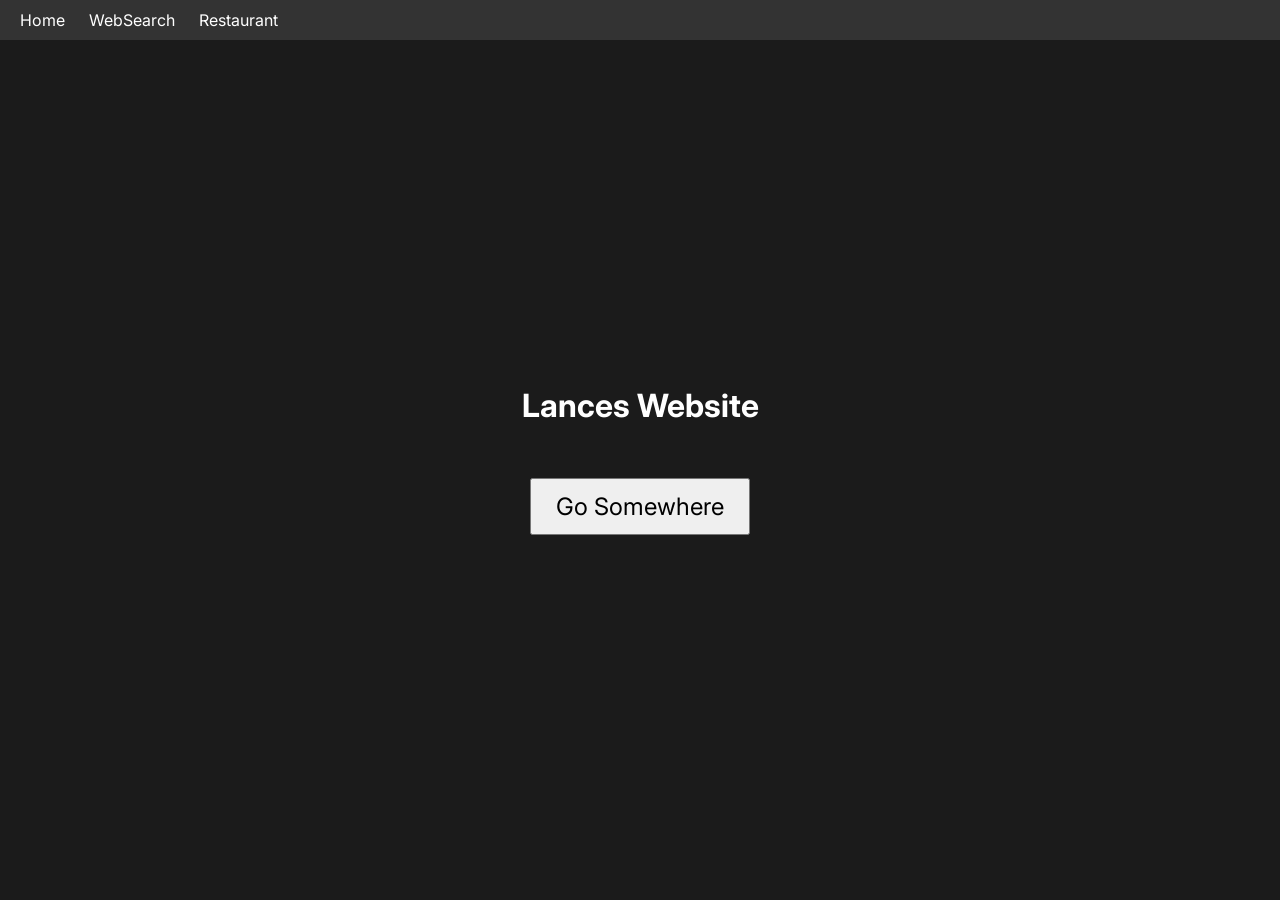
<file: indexoriginal.html>
<!DOCTYPE html>
<html>
  <head>
    <title>Lances Website</title>
    <link href="https://fonts.googleapis.com/css2?family=Inter:wght@400;700&display=swap" rel="stylesheet">
    <style>
      body {
        background-color: #1b1b1b;
        margin: 0;
        padding: 0;
        font-family: 'Inter', sans-serif;
      }
      header {
        position: fixed;
        top: 0;
        left: 0;
        right: 0;
        background-color: #333;
        color: white;
        padding: 10px;
      }
      nav {
        display: inline-block;
        font-family: 'Inter', sans-serif;
      }
      nav a {
        color: white;
        text-decoration: none;
        padding: 10px;
      }
      nav a:hover {
        background-color: white;
        color: #333;
      }
      #container {
        display: flex;
        flex-direction: column;
        align-items: center;
        justify-content: center;
        height:100vh;
      }
      button {
        font-size: 24px;
        padding: 12px 24px;
        font-family: 'Inter', sans-serif;
      }
      h1 {
        color: white;
      }
    </style>
  </head>
  <body>
    <header>
      <nav>
        <a href="https://riseontop.github.io/home/">Home</a>
        <a href="https://riseontop.github.io/newtab/">WebSearch</a>
        <a href="https://riseontop.github.io/restuarant">Restaurant</a>
      </nav>
    </header>
    <div id="container">
      <h1>Lances Website</h1>
      <p id="result"></p>
      <button onclick="generateRandomUrl()">Go Somewhere</button>
    </div>

    <script>
      function generateRandomNumber() {
        var randomNumber = Math.floor(Math.random() * 3) + 1;
        return randomNumber;
      }

      function generateRandomUrl() {
        var randomNumber = generateRandomNumber();
        var url;
        switch (randomNumber) {
          case 1:
            url = 'https://www.youtube.com';
            break;
          case 2:
            url = 'https://www.google.com';
            break;
          case 3:
            url = 'https://www.bing.com';
            break;
        }
        window.location.href = url;
      }
    </script>
  </body>
</html>
</file>
